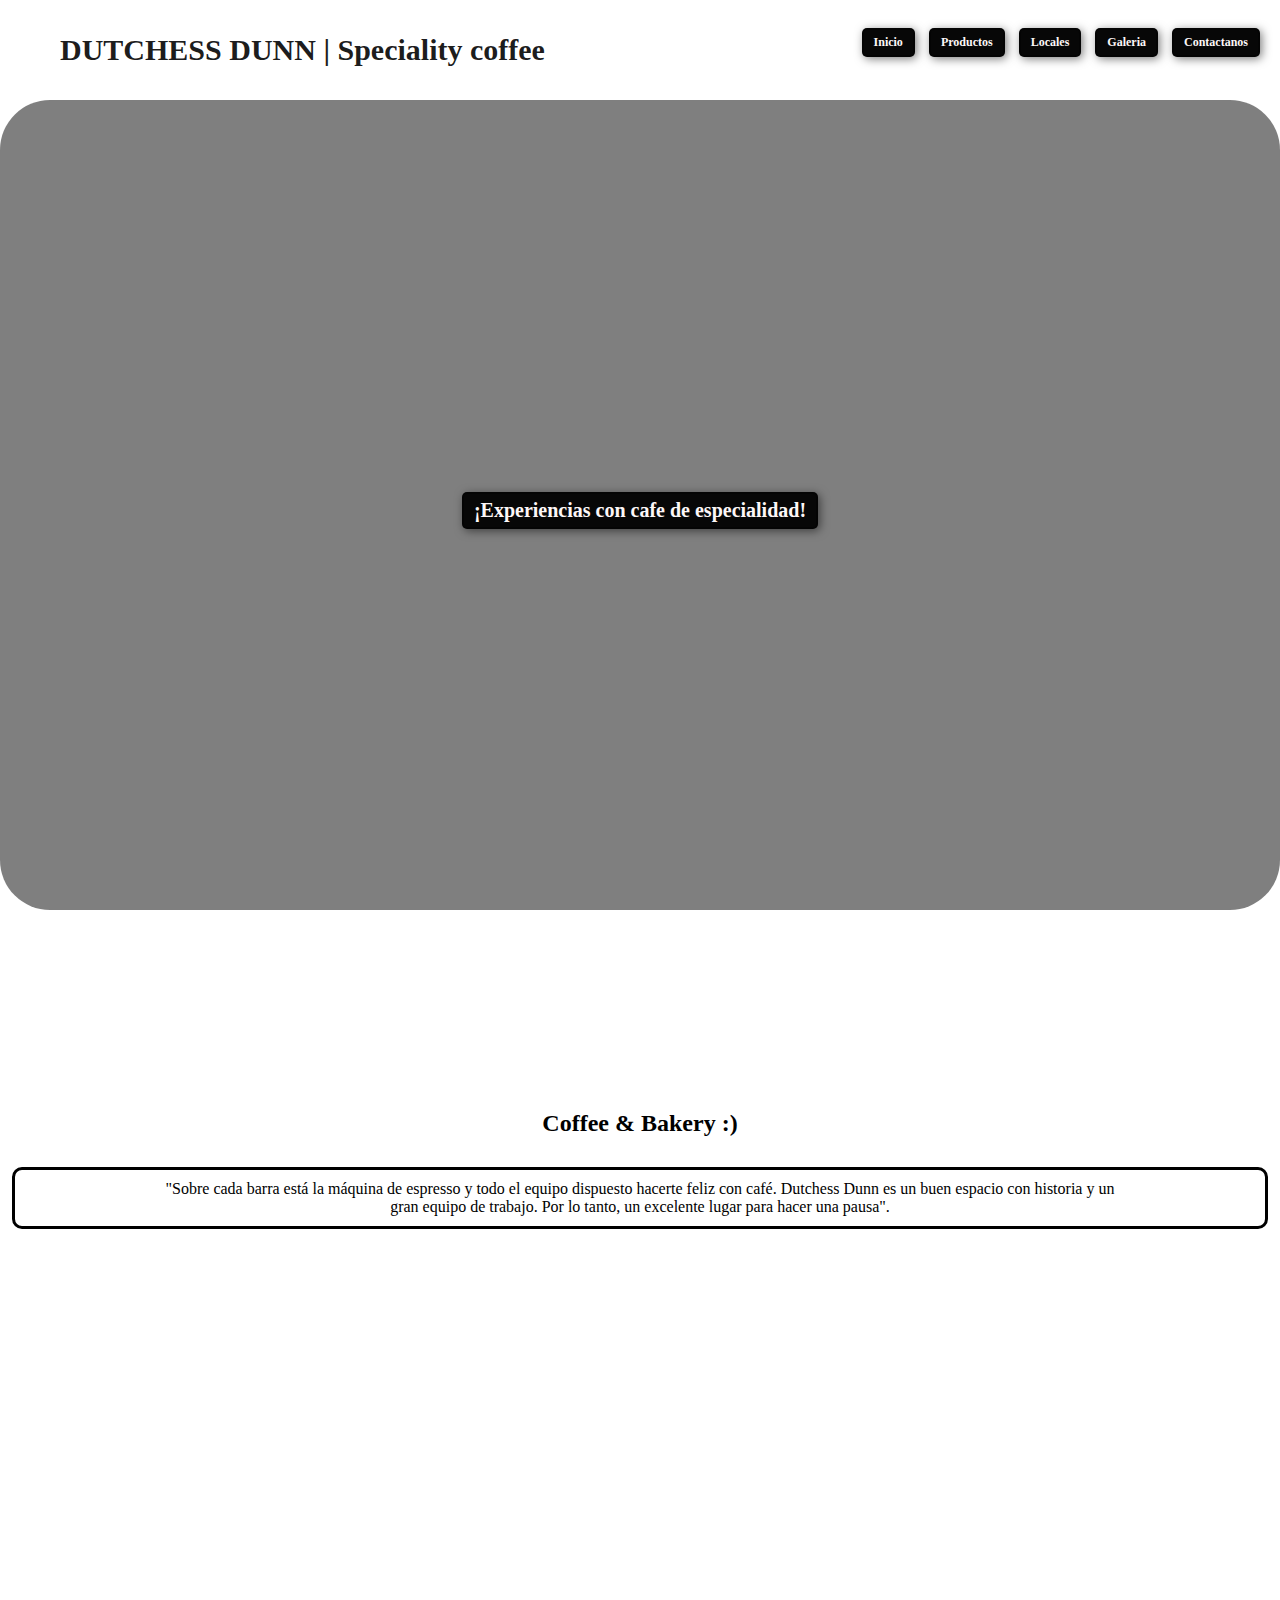
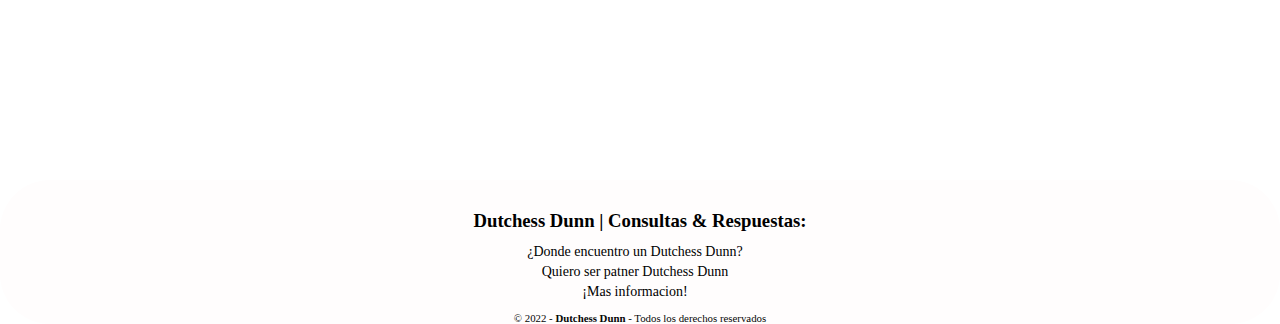
<file: index.html>
<!DOCTYPE html>
<html lang="es">
<head>
    <meta charset="UTF-8">
    <meta http-equiv="X-UA-Compatible" content="IE=edge">
    <meta name="viewport" content="width=device-width, initial-scale=1.0">
    <title>Inicio | Dutchess Dunn Coffe </title>
    <link rel="shortcut icon" href="./img/icon2.png">
    <link rel="stylesheet" href="./css/style.css">
</head>
<body>
    <header>
      <section>
      <div>
        <h1 class="nombre-empresa"> DUTCHESS DUNN | Speciality coffee </h1>
      </div>
    </section>
    <section>
      <div id="navegador">
      <nav>
        <ul>
         <li><a href="./index.html" >Inicio</a></li>
         <li><a href="./pages/productos.html" >Productos</a></li>
         <li><a href="./pages/locales.html" >Locales</a> </li>
         <li><a href="./pages/galeria.html" >Galeria</a></li> 
         <li><a href="./pages/contactanos.html" >Contactanos</a></li>
        </ul>
      </nav>
    </div>
  </section>
    </header>
    <main>
      <section id="inicio">
        <form action="/pages/productos.html">
        <button> ¡Experiencias con cafe de especialidad! </button>
      </form>
      </section> 
    <section id="Historia">
    <div>
    <h2>Coffee & Bakery :)</h2>    
      <p> "Sobre cada barra está la máquina de espresso y todo el equipo dispuesto hacerte feliz con café. Dutchess Dunn es un buen espacio con historia y un gran equipo de trabajo. Por lo tanto, un excelente lugar para hacer una pausa".</p>
    </div>
   </section>
  </main>
    <footer>
      <section class="footer-1">
       <h3>Dutchess Dunn | Consultas & Respuestas:</h3>
         <ul>
             <li> <a href="./pages/locales.html#DutchessDunn">¿Donde encuentro un Dutchess Dunn?</a> </li>
             <li> <a href="./pages/locales.html#QuieroSerPartnerDutchessDunn">Quiero ser patner Dutchess Dunn</a></li>
             <li> <a href="./pages/contactanos.html#MasInformacion">¡Mas informacion!</a> </li>
          </ul>
      </section>
      <section class="footer-2">
       <small>&copy; 2022 - <b>Dutchess Dunn</b> - Todos los derechos reservados</small>
      </section>
  </footer>
</body>
</html>
</file>
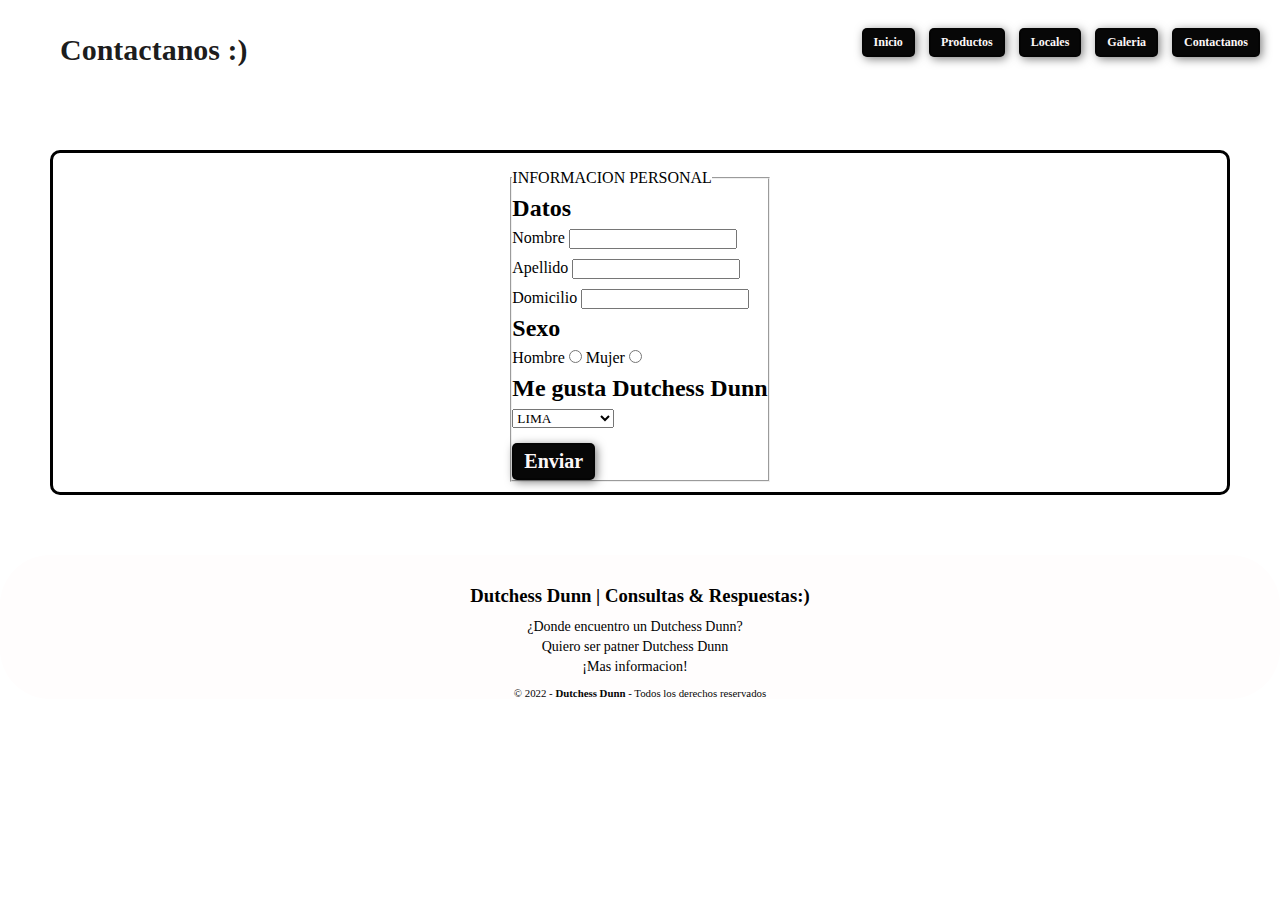
<file: pages/contactanos.html>
<!DOCTYPE html>
<html lang="es">
<head>
    <meta charset="UTF-8">
    <meta http-equiv="X-UA-Compatible" content="IE=edge">
    <meta name="viewport" content="width=device-width, initial-scale=1.0">
    <title> Contactanos | Dutchess Dunn Coffe </title>
    <link rel="shortcut icon" href="../img/icon2.png">
    <link rel="stylesheet" href="../css/style.css">
</head>

<body>
    <header>
     <section id="DutchessDunn">
        <div>
          <h2 class= "nombre-empresa"> Contactanos :) </h2>
        </div>
      </section>
    <nav id="navegador">
           <ul>
              <li> <a href="../index.html">Inicio</a> </li>
              <li> <a href="./productos.html">Productos</a> </li>
              <li> <a href="./locales.html">Locales</a> </li>
              <li><a href="./galeria.html">Galeria</a> </li>
              <li><a href="./contactanos.html">Contactanos</a></li>
            </ul>
        </nav>
      </header>
        <main>
        <section id="MasInformacion">
            <form id="formulario">
                <fieldset>
                    <legend>INFORMACION PERSONAL</legend>
                    <div>
                        <h2>Datos</h2>
                        <label for="">Nombre</label>
                        <input type="text" name="" id="">                        
                    </div>
                    <div>
                        <label for="">Apellido</label>
                        <input type="text"> 
                    </div>
                    <div>
                        <label for="">Domicilio</label>
                        <input type="text"> 
                    </div>
                    <div>
                        <H2>Sexo</H2>
                        <label for="sexo_h">Hombre</label> 
                        <input type="radio" name="sexo" value="hombre" id="sexo_h"/>
                        <label for="sexo_f">Mujer</label> 
                        <input type="radio" name="sexo" value="mujer" id="sexo_f"/>
                    </div>
                    <div>
                        <h2>Me gusta Dutchess Dunn</h2>
                        <select name="Me gusta de Dutchess Dunn" id="">
                            <option value="C"> LIMA </option>
                            <option value="P"> CALGARY </option>
                            <option value="S"> MARGARITA</option>
                            <option value="S"> MILANO</option>
                            <option value="S"> BRASIL</option>
                            <option value="S"> ARGENTINA</option>
                        </select>
                    </div>
                    <form>
                    <button> Enviar </button>
                    </form>
                </fieldset>
            </form>
        </section>
    </main>
    <footer> 
        <section class="footer-1">
         <h3>Dutchess Dunn | Consultas & Respuestas:)</h3>
          <ul>
              <li> <a href="./locales.html#DutchessDunn"> ¿Donde encuentro un Dutchess Dunn?</a> </li>
              <li> <a href="./locales.html#QuieroSerPartnerDutchessDunn"> Quiero ser patner Dutchess Dunn</a></li>
              <li> <a href="../pages/contactanos.html#MasInformacion"> ¡Mas informacion!</a> </li>
           </ul>
          </section>
        <section class="footer-2">
             <small>&copy; 2022 - <b>Dutchess Dunn</b> - Todos los derechos reservados</small>
        </section>
      </footer>
    </body>
</html>
</file>
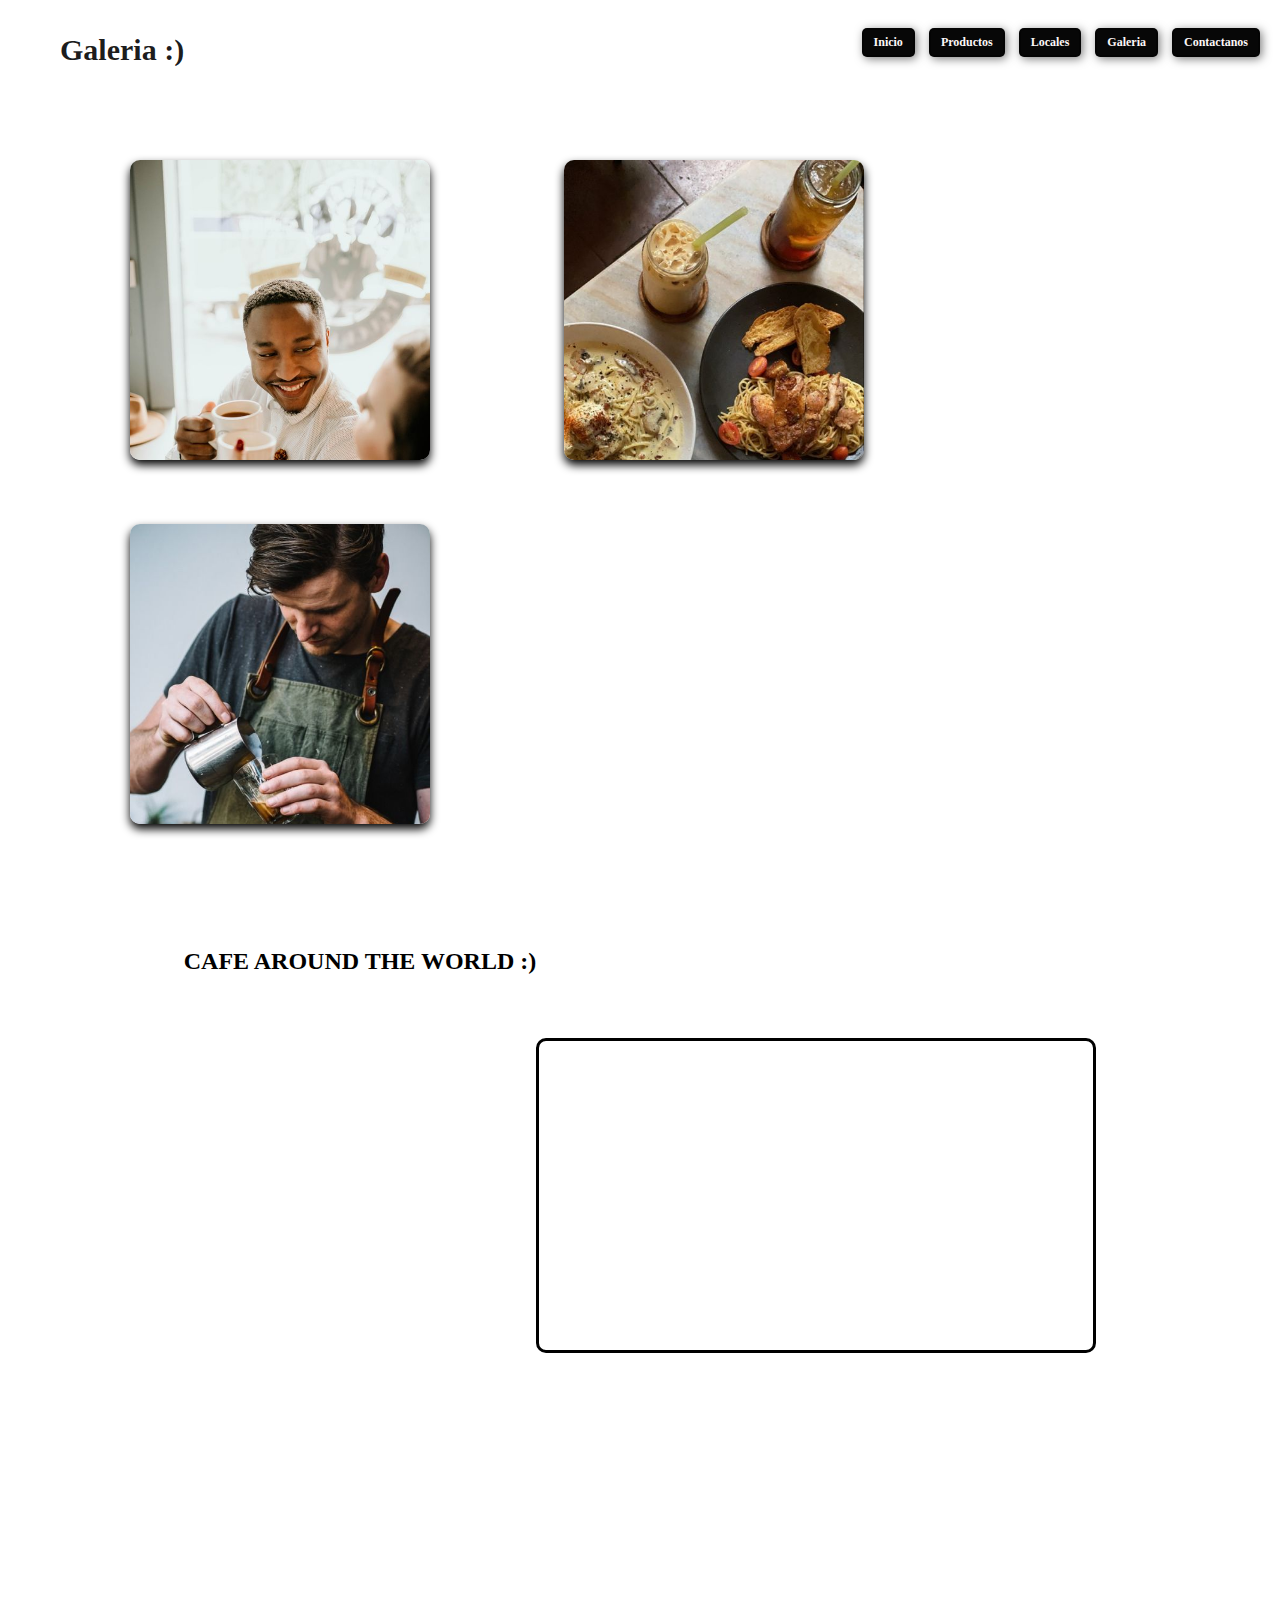
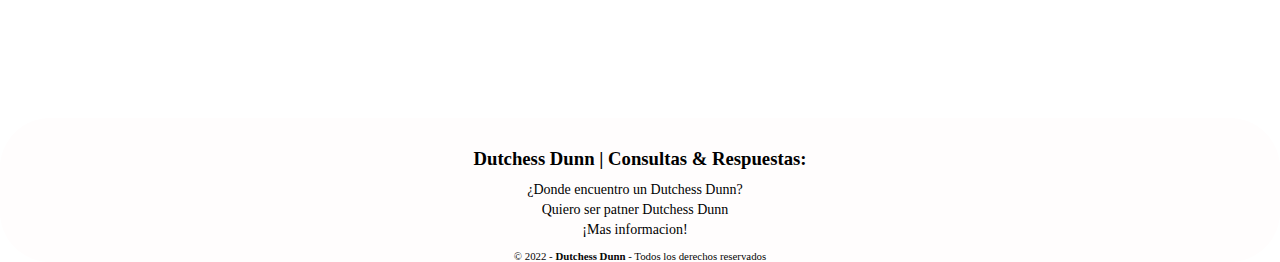
<file: pages/galeria.html>
<!DOCTYPE html>
<html lang="es">
<head>
    <meta charset="UTF-8">
    <meta http-equiv="X-UA-Compatible" content="IE=edge">
    <meta name="viewport" content="width=device-width, initial-scale=1.0">
    <title> Galeria | Dutchess Dunn Coffe </title>
    <link rel="shortcut icon" href="../img/icon2.png">
    <link rel="stylesheet" href="../css/style.css">
</head>
<body>
    <header>
        <section id="DutchessDunn">
        <div>
          <h2 class= "nombre-empresa"> Galeria :) </h2>
        </div>
      </section>
    <nav id="navegador">
       <ul>
          <li> <a href="../index.html">Inicio</a> </li>
          <li> <a href="./productos.html">Productos</a> </li>
          <li> <a href="./locales.html">Locales</a> </li>
          <li><a href="./galeria.html">Galeria</a> </li>
          <li><a href="./contactanos.html">Contactanos</a></li>
        </ul>
    </nav>
  </header>
  <main>
    <section class="cardlocales">
      <div class="face front">
        <img src="../img/peope.jpg"  alt="personas">
      </div>
      <div class="face back">
         <h3>RESERVAS</h3>
         <P> "Un lugar para disfrutar"</P>
      </div>
    </section>
    <section class="cardlocales">
      <div class="face front">
      <img src="../img/platos (2).jpg"  alt="muestra de platos">
      </div>
      <div class="face back">
       <h3>LA CARTA</h3>
         <P> "Un lugar ti"</P>
      </div>
    </section> 
    <section class="cardlocales">
      <div class="face front">
        <img src="../img/barista.jpg" alt="personal de servicio">
      </div>
      <div class="face back">
         <h3>CAFES DE ESPECIALIDAD</h3>
         <P> "Un cafe para compartir"</P>
      </div>
    </section>
    <section id="video">
        <h2>CAFE AROUND THE WORLD :)</h2>
        <div>
        <iframe  class="videouno" width="560" height="315" src="https://www.youtube.com/embed/QUA4NkqxZdM" title="YouTube video player" frameborder="0" allow="accelerometer; autoplay; clipboard-write; encrypted-media; gyroscope; picture-in-picture" allowfullscreen></iframe>
        </div>
      </section>
  </main>   
</body>
<footer> 
  <section class="footer-1">
   <h3>Dutchess Dunn | Consultas & Respuestas:</h3>
    <ul>
        <li> <a href="./locales.html#DutchessDunn"> ¿Donde encuentro un Dutchess Dunn?</a> </li>
        <li> <a href="./locales.html#QuieroSerPartnerDutchessDunn"> Quiero ser patner Dutchess Dunn</a></li>
        <li> <a href="../pages/contactanos.html#MasInformacion"> ¡Mas informacion!</a> </li>
     </ul>
    </section>
  <section class="footer-2">
       <small>&copy; 2022 - <b>Dutchess Dunn</b> - Todos los derechos reservados</small>
  </section>
</footer>
</html>
</file>
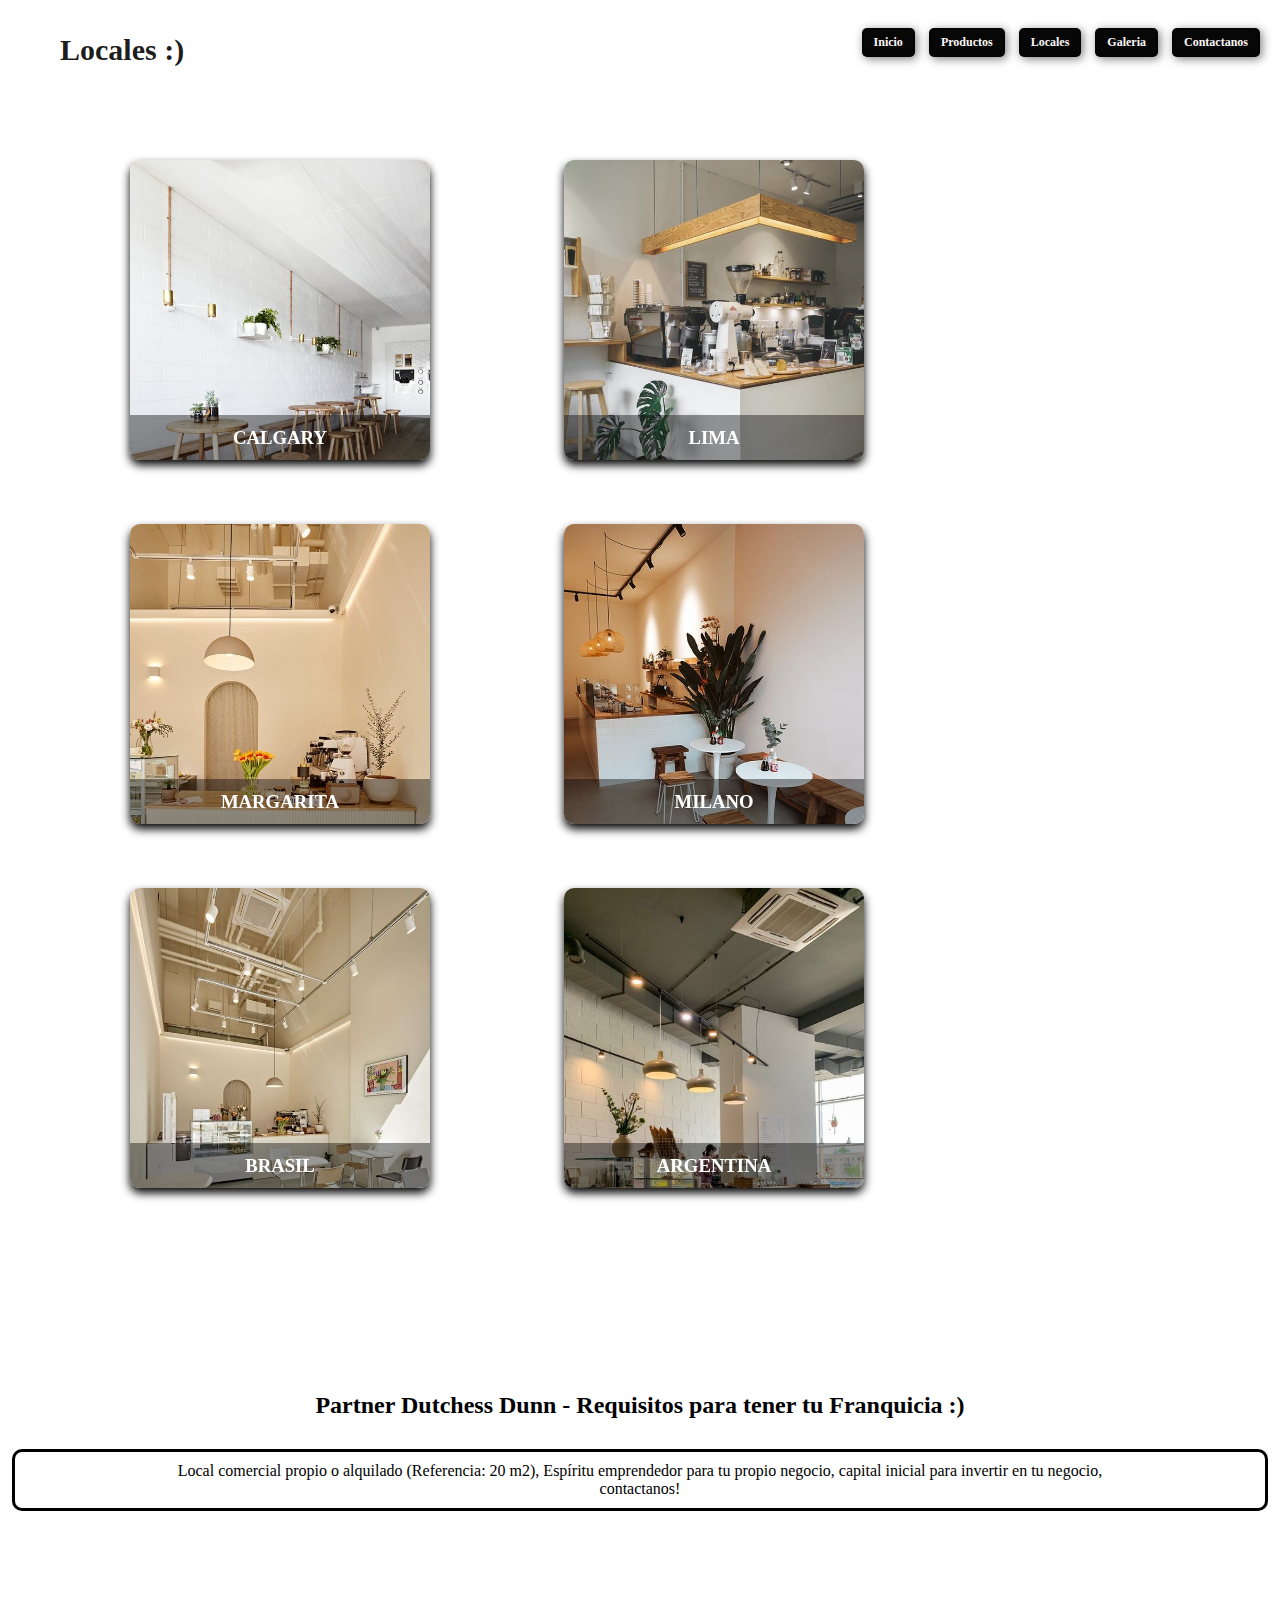
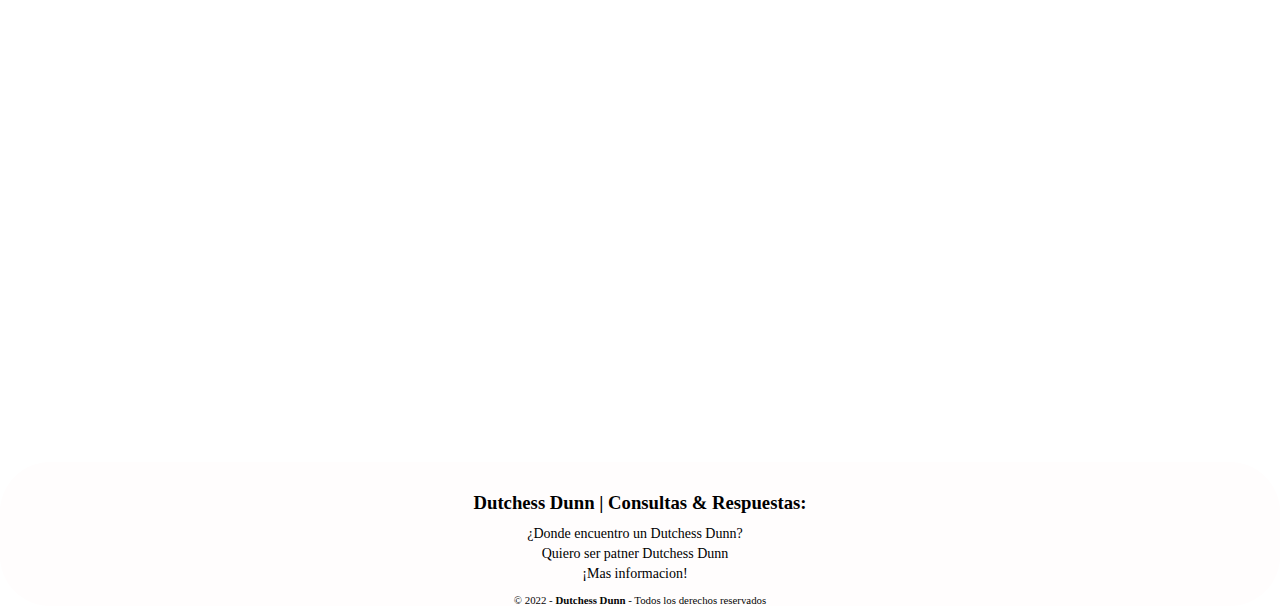
<file: pages/locales.html>
<!DOCTYPE html>
<html lang="es">
<head>
    <meta charset="UTF-8">
    <meta http-equiv="X-UA-Compatible" content="IE=edge">
    <meta name="viewport" content="width=device-width, initial-scale=1.0">
    <title> Locales | Dutchess Dunn Coffe </title>
    <link rel="shortcut icon" href="../img/icon2.png">
    <link rel="stylesheet" href="../css/style.css">
</head>
<body>
    <header>
        <section id="DutchessDunn">
        <div>
          <h2 class= "nombre-empresa"> Locales :) </h2>
        </div>
      </section>
    <nav id="navegador">
       <ul>
          <li> <a href="../index.html">Inicio</a> </li>
          <li> <a href="./productos.html">Productos</a> </li>
          <li> <a href="./locales.html">Locales</a> </li>
          <li><a href="./galeria.html">Galeria</a> </li>
          <li><a href="./contactanos.html">Contactanos</a></li>
        </ul>
    </nav>
  </header>
  <main>
    <section class="cardlocales">
      <div class="face front">
        <img src="../img/barracalgary.jpg" alt="local calgary">
         <h3>CALGARY</h3>
      </div>
      <div class="face back">
         <h3>CALGARY</h3>
         <P> 📍103 17 Ave SE, Calgary, AB T2G 1P5, Canadá</P>
      </div>
    </section>
    <section class="cardlocales">
      <div class="face front">
        <img src="../img/barralima.jpg" alt="lcal lima">
         <h3>LIMA</h3>
      </div>
      <div class="face back">
         <h3>LIMA</h3>
         <P> 📍Av. Angamos Oeste 1003, Miraflores 15074 - Peru</P>
      </div>
    </section> 
    <section class="cardlocales">
      <div class="face front">
        <img src="../img/barramargarita.jpg" alt="local margarita">
         <h3>MARGARITA</h3>
      </div>
      <div class="face back">
         <h3>MARGARITA</h3>
         <P> 📍Av. Camino Real 1281, San Isidro 15073 - Venezuela
      </div>
    </section>
     <section class="cardlocales">
      <div class="face front">
        <img src="../img/barramilano.jpg" alt="local milano">
         <h3>MILANO</h3>
      </div>
      <div class="face back">
         <h3>MILANO</h3>
         <P> 📍Via Monte Napoleone 4,  Milano - Italia</P>
      </div>
    </section>
    <section class="cardlocales">
      <div class="face front">
        <img src="../img/barrabrasil.jpg" alt="local brasil">
         <h3>BRASIL</h3>
      </div>
      <div class="face back">
         <h3>BRASIL</h3>
         <P> 📍Rua Fradique Coutinho 1340 , Sao Paulo - Brasil</P>
      </div>
    </section>
    <section class="cardlocales">
      <div class="face front">
        <img src="../img/barraargentina.jpg" alt="local argentina">
         <h3>ARGENTINA</h3>
      </div>
      <div class="face back">
         <h3>ARGENTINA</h3>
         <P> 📍Avenida de Mayo 825 9, Buenos Aires - Argentina</P>
      </div>
    </section>
    <section  id="QuieroSerPartnerDutchessDunn">
      <section id="Historia">
        <div>
        <h2>Partner Dutchess Dunn - Requisitos para tener tu Franquicia :)</h2>    
          <p> Local comercial propio o alquilado (Referencia: 20 m2), Espíritu emprendedor para tu propio negocio, capital inicial para invertir en tu negocio, contactanos!</p>
        </div>
       </section>
    </section>
  </main>
<footer> 
  <section class="footer-1">
   <h3>Dutchess Dunn | Consultas & Respuestas:</h3>
    <ul>
        <li> <a href="./locales.html#DutchessDunn"> ¿Donde encuentro un Dutchess Dunn?</a> </li>
        <li> <a href="./locales.html#QuieroSerPartnerDutchessDunn"> Quiero ser patner Dutchess Dunn</a></li>
        <li> <a href="../pages/contactanos.html#MasInformacion"> ¡Mas informacion!</a> </li>
     </ul>
    </section>
  <section class="footer-2">
       <small>&copy; 2022 - <b>Dutchess Dunn</b> - Todos los derechos reservados</small>
  </section>
</footer>
</body>
</html>
</file>
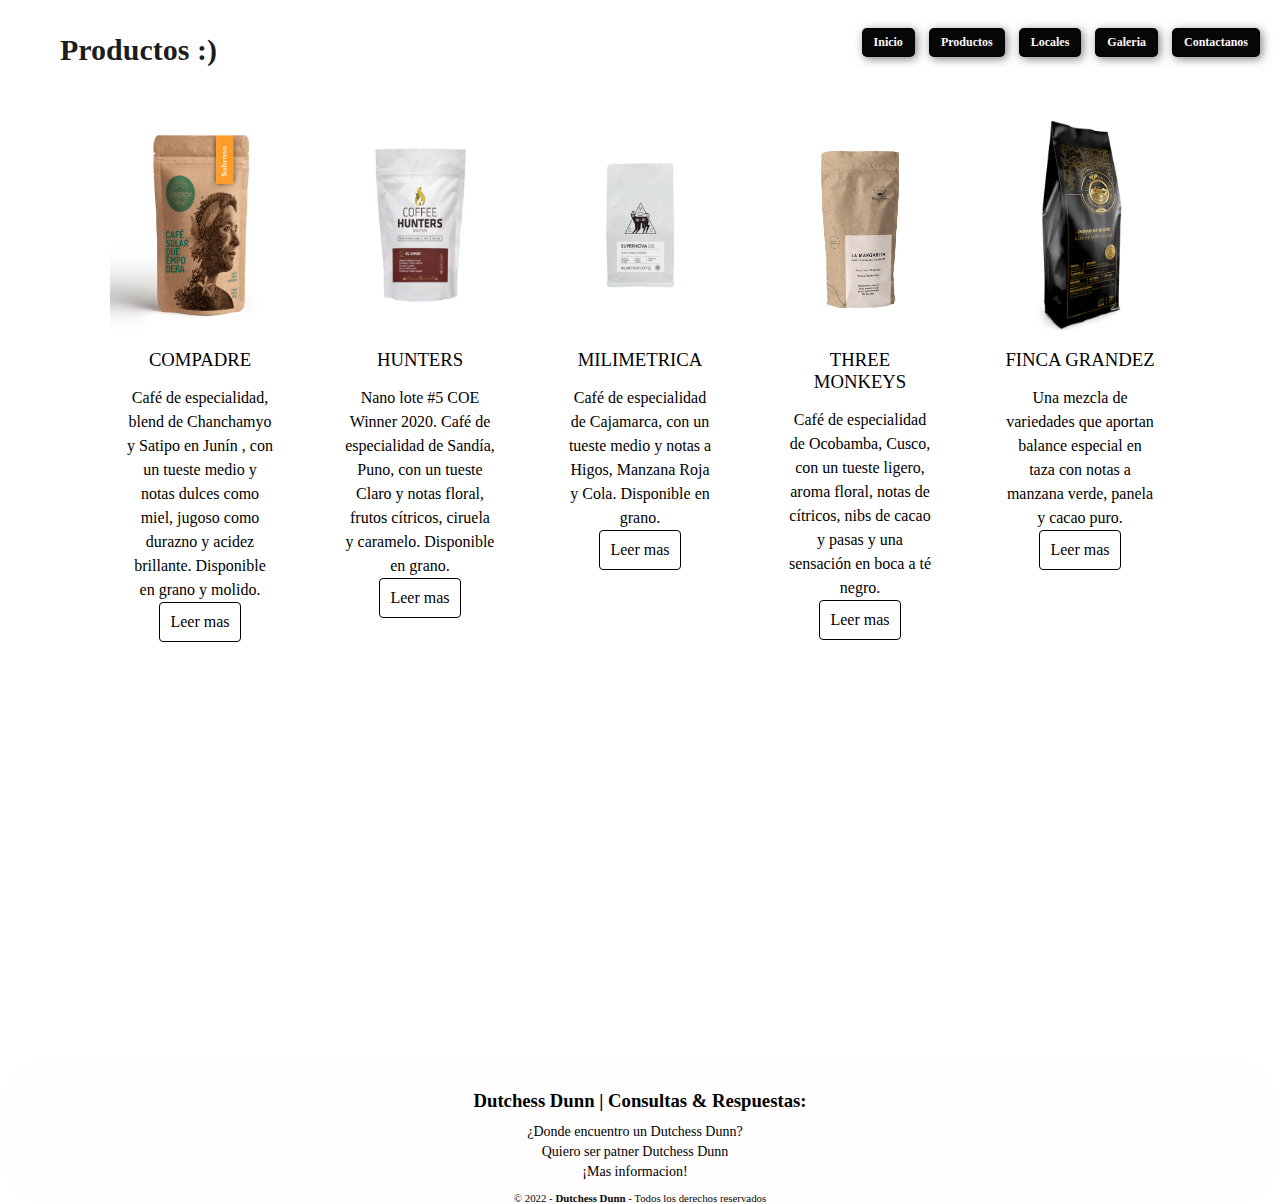
<file: pages/productos.html>
<!DOCTYPE html>
<html lang="es">
<head>
    <meta charset="UTF-8">
    <meta http-equiv="X-UA-Compatible" content="IE=edge">
    <meta name="viewport" content="width=device-width, initial-scale=1.0">
    <title> Productos | Dutchess Dunn Coffe </title>
    <link rel="shortcut icon" href="../img/icon2.png">
    <link rel="stylesheet" href="../css/style.css">
</head>
<body>
    <header>
      <section>
      <div>
        <h2 class= "nombre-empresa"> Productos :) </h2>
      </div>
    </section>
    <section>
        <nav id="navegador">
           <ul>
              <li> <a href="../index.html">Inicio</a> </li>
              <li> <a href="./productos.html">Productos</a> </li>
              <li> <a href="./locales.html">Locales</a> </li>
              <li><a href="./galeria.html">Galeria</a> </li>
              <li><a href="./contactanos.html">Contactanos</a></li>
            </ul>
        </nav>
      </section>
      </header>
    <main id="productos">
        <section class="container">
          <section class="card">
            <figure>
                <img src="../img/Compadrecoffe_1.jpg" alt="">
            </figure>
              <div class="contenido">
                <h3>COMPADRE </h3>
                <P>Café de especialidad, blend de Chanchamyo y Satipo en Junín , con un tueste medio y notas dulces como miel, jugoso como durazno y acidez brillante. Disponible en grano y molido.</P>
                 <a href="https://compadre.pe/"> Leer mas</a>
              </div>
          </section>
          <section class="card">
            <figure>
                <img src="../img/Hunterscoffee_1.jpg" alt="">
            </figure>
            <div class="contenido">
                <h3> HUNTERS </h3>
                <P>Nano lote #5 COE Winner 2020. Café de especialidad de Sandía, Puno, con un tueste Claro y notas floral, frutos cítricos, ciruela y caramelo. Disponible en grano.</P>
                 <a href="http://www.coffeehunters.com.pe/"> Leer mas</a>
                </div>
          </section>
          <section class="card">
            <figure>
                <img src="../img/MilimetricaCoffee_1.png" alt="">
            </figure>
               <div class="contenido">
                <h3> MILIMETRICA </h3>
                <P>Café de especialidad de Cajamarca, con un tueste medio y notas a Higos, Manzana Roja y Cola. Disponible en grano.</P>
                 <a href="https://milimetrica.coffee"> Leer mas</a>
                </div>
          </section>
          <section class="card">
            <figure>
                <img src="../img/Cafeteina-Three-Monkeys-La-Margarita.png" alt="">
            </figure>
            <div class="contenido">
                <h3> THREE MONKEYS </h3>
                <P>Café de especialidad de Ocobamba, Cusco, con un tueste ligero, aroma floral, notas de cítricos, nibs de cacao y pasas y una sensación en boca a té negro.</P>
                 <a href="https://www.instagram.com/threemonkeyscoffee/?hl=es"> Leer mas</a>
                </div>
          </section>
          <section class="card">
            <figure>
                <img src="../img/Premium-miniatura.png" alt="">
            </figure>
                <div class="contenido">
                <h3> FINCA GRANDEZ </h3>
                <P>Una mezcla de variedades que aportan balance especial en taza con notas a manzana verde, panela y cacao puro.</P>
                 <a href="https://www.fincagrandez.com/"> Leer mas</a>
                </div>
          </section>
        </section>
      </main>
</body>

<footer> 
  <section class="footer-1">
   <h3>Dutchess Dunn | Consultas & Respuestas:</h3>
    <ul>
        <li> <a href="./locales.html#DutchessDunn"> ¿Donde encuentro un Dutchess Dunn?</a> </li>
        <li> <a href="./locales.html#QuieroSerPartnerDutchessDunn"> Quiero ser patner Dutchess Dunn</a></li>
        <li> <a href="../pages/contactanos.html#MasInformacion"> ¡Mas informacion!</a> </li>
     </ul>
    </section>
  <section class="footer-2">
       <small>&copy; 2022 - <b>Dutchess Dunn</b> - Todos los derechos reservados</small>
  </section>
</footer>
</html>
</file>
<file: css/style.css>
*{
    margin: 0;
    font-family: Georgia;
    margin: 0;
    box-sizing: border-box;
    padding: 0%;
}


header{
    display: flex;
    height: 100px;
    background-color: white;
    justify-content: space-between;
    align-items: center;
    padding: 10px;
    
    
}


.nombre-empresa{
    display: flex;
    color: rgba(6, 6, 6, 0.906);
    margin: 50px 50px;  
    font-size: 30px;  
    
       
    
}

#navegador ul{
    list-style-type: none;
    text-align: center;
    
 }
 
 
#navegador li{
    display:inline-flex;
    text-align: center;
    margin: 0 10px 0 0;
    flex-direction: column;
    padding-bottom: 25px;

 }

 #navegador li a {
    text-decoration: none;
    font-size: 0.75em;
    font-weight:bold;
    padding: 5px 10px;
    border-radius: 5px;
    border: 2px solid rgba(0,0,0,0.3);
    box-shadow: 2px 2px 10px rgba(0,0,0,0.5);
    color: rgb(253, 247, 247);
    background-color: rgb(7, 7, 7);
    margin-top: 10px;
 }

 #navegador li a:hover{
   background-color: chocolate;
   color: white;
}


#inicio {
    display: flex;
    align-items: center;
    justify-content: center;
    flex-direction: column;
    text-align: center;
    height: 90vh;
    color: rgb(255, 255, 255);
    background-image: linear-gradient(
        0deg,
        rgba(0,0,0,0.5),
        rgba(0,0,0,0.5)
    )
    ,url("https://i.pinimg.com/564x/ed/4c/9e/ed4c9e9b698c09737c7adece21fc5b90.jpg");
    background-repeat: no-repeat;
    background-size: cover;
    border-radius: 50px;
    
    
}

button{
    font-size: 1.25em;
    font-weight:bold;
    padding: 5px 10px;
    border-radius: 5px;
    border: 2px solid rgba(0,0,0,0.3);
    box-shadow: 2px 2px 10px rgba(0,0,0,0.5);
    color: rgb(253, 247, 247);
    background-color: rgb(7, 7, 7);
    margin-top: 10px;
}

button:hover{
    background-color: chocolate;


}

#Historia {
    display: flex;
    text-align: center;
    padding: 200px 12px;
    justify-content: center;   
    height: 90vh;
    
   
}

#Historia p{
    padding: 10px 150px;
    border: solid #000000;
    border-radius: 10px;
    margin-top: 30px;
   
}

footer{
    background: rgb(255, 253, 253);
    width: 100vw;
    margin-top: 60px;
    font-family: Courier;
    padding-top: 30px;
    color: rgb(6, 6, 6);
    border-radius: 50px;
    background-repeat: no-repeat;
    background-size: cover;
    border-radius: 50px;
    
}

.footer-1 {
    display: flex;
    align-items: center;
    justify-content: center;
    flex-direction: column;
    text-align: center;
    
}


.footer-1 h3 {
    color: rgb(0, 0, 0);
    margin-bottom:  10px;
   font-weight:bold;
}

.footer-1 ul{
    list-style-type: none;
    text-align: center;
}

.footer-1 ul li {
    display:flex;
    text-align: center;
    margin: 0 10px 0 0;
    flex-direction: column;

}

.footer-1 ul li a{
    display: flex;
    font-size: 14px;
    color:rgb(0, 0, 0);
    justify-content: center;
    text-decoration: none;
    margin: 2px;

}



.footer-1 ul li a:hover {
    color: chocolate;
}
.footer-2{
    display: flex;
    align-items: center;
    justify-content: center;
    text-align: justify;
    margin-top: 10px;
    font-size: small;
}


#productos {
    width: 100%;
    height: 100vh;
    display: flex;
    justify-content: center;
    align-content: center;
    font-family: georgia;

}



.container {
    width: 100%;
    display: flex;
    max-width: 1100px;
   
   
}

.card{
    width: 100%;
    margin: 20px;
    border-radius: 6px;
    overflow: hidden;
    background: rgb(255, 255, 255);
    box-shadow: 0px 1px 10px rgba (0,0,0,0.2);
    cursor: default;
    transition: all 400ms ease;
    justify-content: center;
}

.card:hover{
    box-shadow: 5px 5px 20px rgba(0,0,0,0.4);
    transform: translate(-3%);
}

.card img {
    width: 100%;
    height: 210px;
}

.card .contenido{
    padding: 15px;
    text-align: center;
}

 .card .contenido p{
    line-height: 1.5;
    color: #000000;
 }   

 .card .contenido h3{
    font-weight: 400;
    margin-bottom: 15px;
 }

 .card .contenido  a{
    text-decoration: none;
    display: inline-block;
    padding: 10px;
    color: #020202;
    border: 1px solid #000000;
    border-radius: 4px;
    transition: all 400ms ease;
 }

 .card .contenido a:hover{
    background: chocolate;
    color: #fff;
 }


.cardlocales{
      display: inline-flex;
      position: relative;
      width: 300px;
      height: 300px;
      padding: 30px 30px 30px 30px;
      justify-content: space-between;
      margin: 30px;
      margin-left: 100px;
     
 }


.cardlocales .face {
       position: absolute;
       width: 100%;
       height: 100%;
       backface-visibility: hidden;
       border-radius: 10px;
       overflow: hidden;
       transition: .5s;
 }

.cardlocales .front {
    transform: perspective(600px) rotateY(0deg);
    box-shadow: 0 5px 10px black;
 }

.cardlocales .front img{
    position: absolute;
    width: 100%;
    object-fit: cover;
 }
.cardlocales .front h3{
    position: absolute;
    bottom: 0;
    width: 100%;
    height: 45px;
    line-height: 45px;
    color: #fff;
    background: rgba(0,0,0,0.4);
    text-align: center;
 }

.cardlocales .back {
    transform: perspective(600px) rotateY(180deg);
    background-color: rgb(0, 0, 0);
    padding: 15px;
    color: #f3f3f3;
    display: flex;
    flex-direction: column;
    justify-content: space-between;
    text-align: center;

 }  

 .cardlocales .back h3 {
    font-size: 30px;
    margin-top: 20px;
    letter-spacing: 2px;

 }

 .cardlocales:hover .front{
    transform: perspective(600px) rotateY(180deg);
 }

 .cardlocales:hover .back{
    transform: perspective(600px) rotateY(360deg);
}

#video {
    display: flex;
    text-align: center;
    padding: 100px 12px;
    justify-content: center;   
    height: 90vh;
    margin: 20px;
}

.videouno{
    justify-items: center;
    padding: 10px 50px;
    border: solid #000000;
    border-radius: 10px;
    margin-top: 90px;
}

#formulario {
    justify-items: center;
    padding: 10px 10px;
    border: solid #000000;
    border-radius: 10px;
    margin: 50px;
    line-height: 30px;
   
}
</file>
